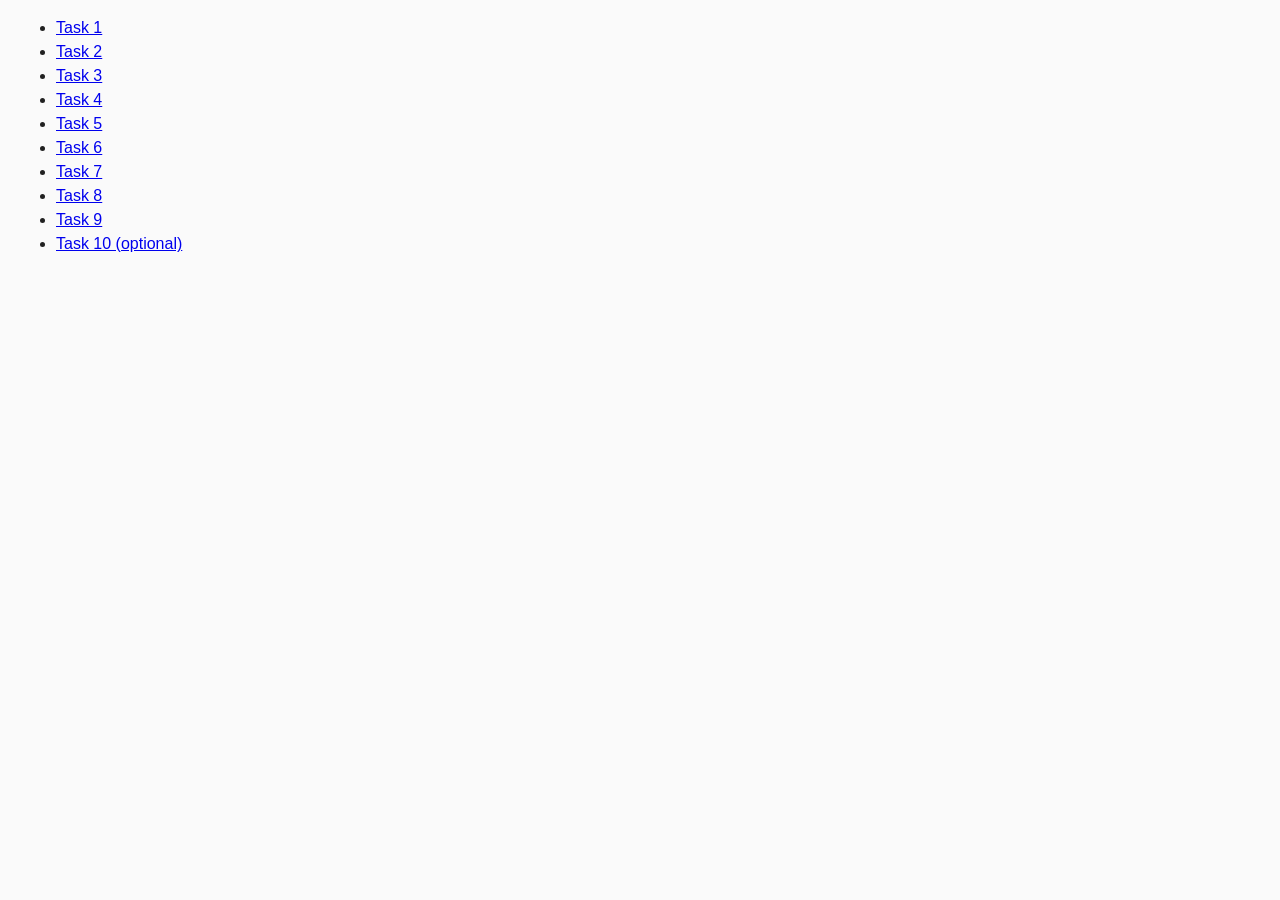
<file: index.html>
<!DOCTYPE html>
<html lang="ru">
  <head>
    <meta charset="UTF-8" />
    <meta http-equiv="X-UA-Compatible" content="IE=edge" />
    <meta name="viewport" content="width=device-width, initial-scale=1.0" />
    <title>Homework 6</title>
    <link rel="stylesheet" href="css/common.css" />
  </head>
  <body>
    <ul>
      <li><a href="task-01.html">Task 1</a></li>
      <li><a href="task-02.html">Task 2</a></li>
      <li><a href="task-03.html">Task 3</a></li>
      <li><a href="task-04.html">Task 4</a></li>
      <li><a href="task-05.html">Task 5</a></li>
      <li><a href="task-06.html">Task 6</a></li>
      <li><a href="task-07.html">Task 7</a></li>
      <li><a href="task-08.html">Task 8</a></li>
      <li><a href="task-09.html">Task 9</a></li>
      <li><a href="task-10.html">Task 10 (optional)</a></li>
    </ul>
  </body>
</html>
</file>
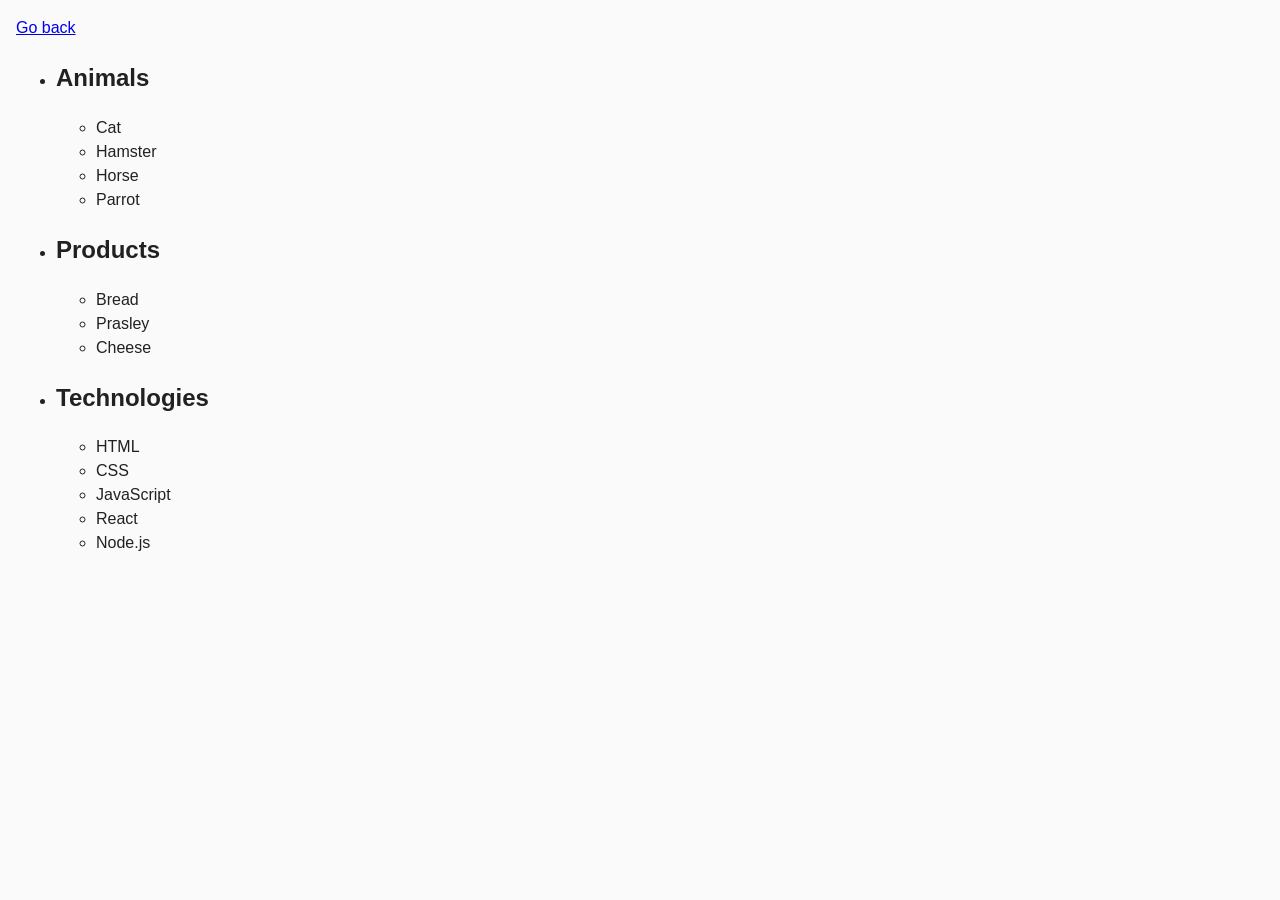
<file: task-01.html>
<!DOCTYPE html>
<html lang="ru">
  <head>
    <meta charset="UTF-8" />
    <meta http-equiv="X-UA-Compatible" content="IE=edge" />
    <meta name="viewport" content="width=device-width, initial-scale=1.0" />
    <title>Task 1</title>
    <link rel="stylesheet" href="css/common.css" />
  </head>
  <body>
    <p><a href="index.html">Go back</a></p>

    <ul id="categories">
      <li class="item">
        <h2>Animals</h2>

        <ul>
          <li>Cat</li>
          <li>Hamster</li>
          <li>Horse</li>
          <li>Parrot</li>
        </ul>
      </li>
      <li class="item">
        <h2>Products</h2>

        <ul>
          <li>Bread</li>
          <li>Prasley</li>
          <li>Cheese</li>
        </ul>
      </li>
      <li class="item">
        <h2>Technologies</h2>

        <ul>
          <li>HTML</li>
          <li>CSS</li>
          <li>JavaScript</li>
          <li>React</li>
          <li>Node.js</li>
        </ul>
      </li>
    </ul>

    <script src="js/task-01.js" type="module"></script>
  </body>
</html>
</file>
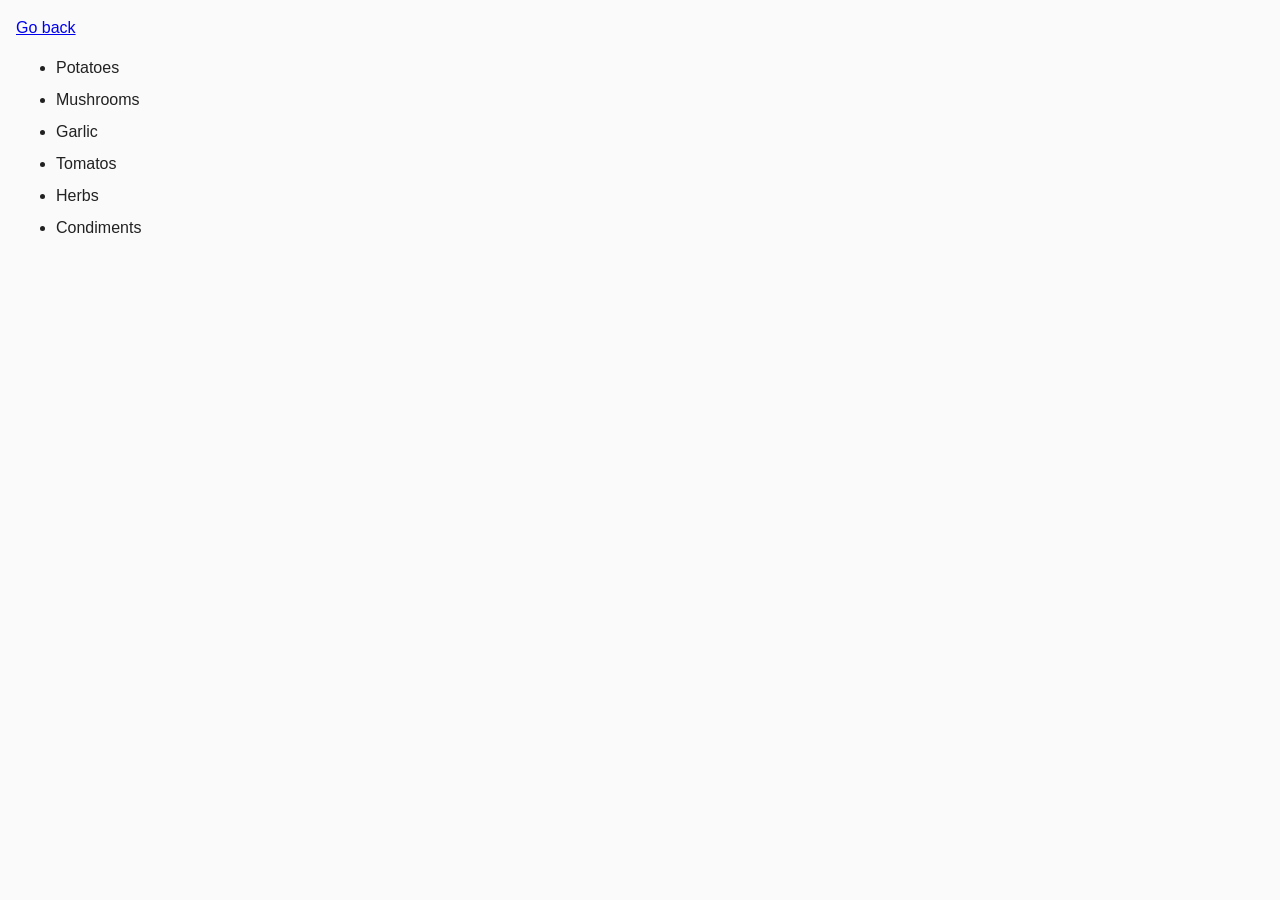
<file: task-02.html>
<!DOCTYPE html>
<html lang="ru">
  <head>
    <meta charset="UTF-8" />
    <meta http-equiv="X-UA-Compatible" content="IE=edge" />
    <meta name="viewport" content="width=device-width, initial-scale=1.0" />
    <title>Task 2</title>
    <link rel="stylesheet" href="css/common.css" />
    <style>
      .item {
        font-weight: 500;
      }

      .item:not(:last-child) {
        margin-bottom: 8px;
      }
    </style>
  </head>
  <body>
    <p><a href="index.html">Go back</a></p>

    <ul id="ingredients"></ul>

    <script src="js/task-02.js" type="module"></script>
  </body>
</html>
</file>
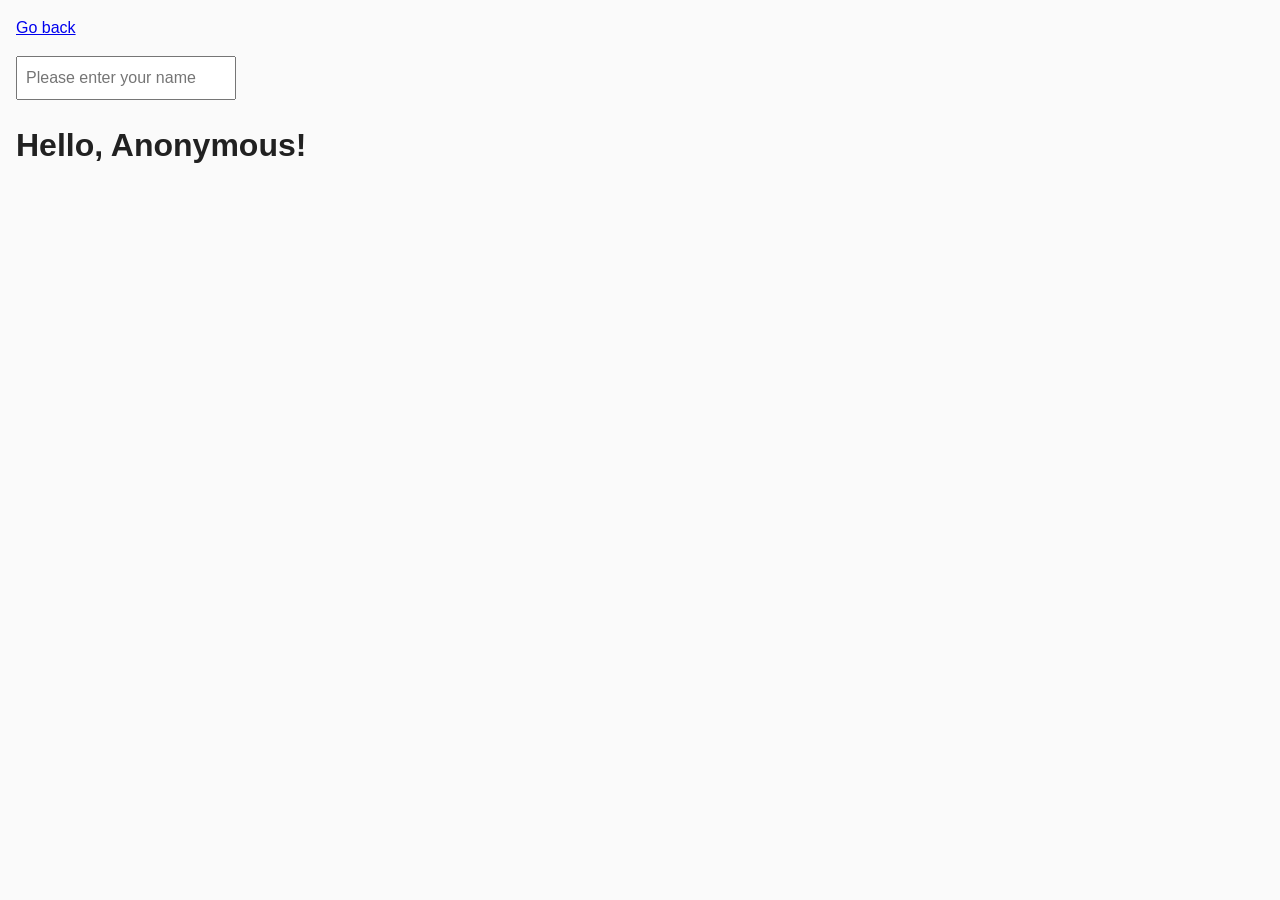
<file: task-05.html>
<!DOCTYPE html>
<html lang="ru">
  <head>
    <meta charset="UTF-8" />
    <meta http-equiv="X-UA-Compatible" content="IE=edge" />
    <meta name="viewport" content="width=device-width, initial-scale=1.0" />
    <title>Task 5</title>
    <link rel="stylesheet" href="css/common.css" />
  </head>
  <body>
    <p><a href="index.html">Go back</a></p>

    <input type="text" id="name-input" placeholder="Please enter your name" />
    <h1>Hello, <span id="name-output">Anonymous</span>!</h1>

    <script src="js/task-05.js" type="module"></script>
  </body>
</html>
</file>
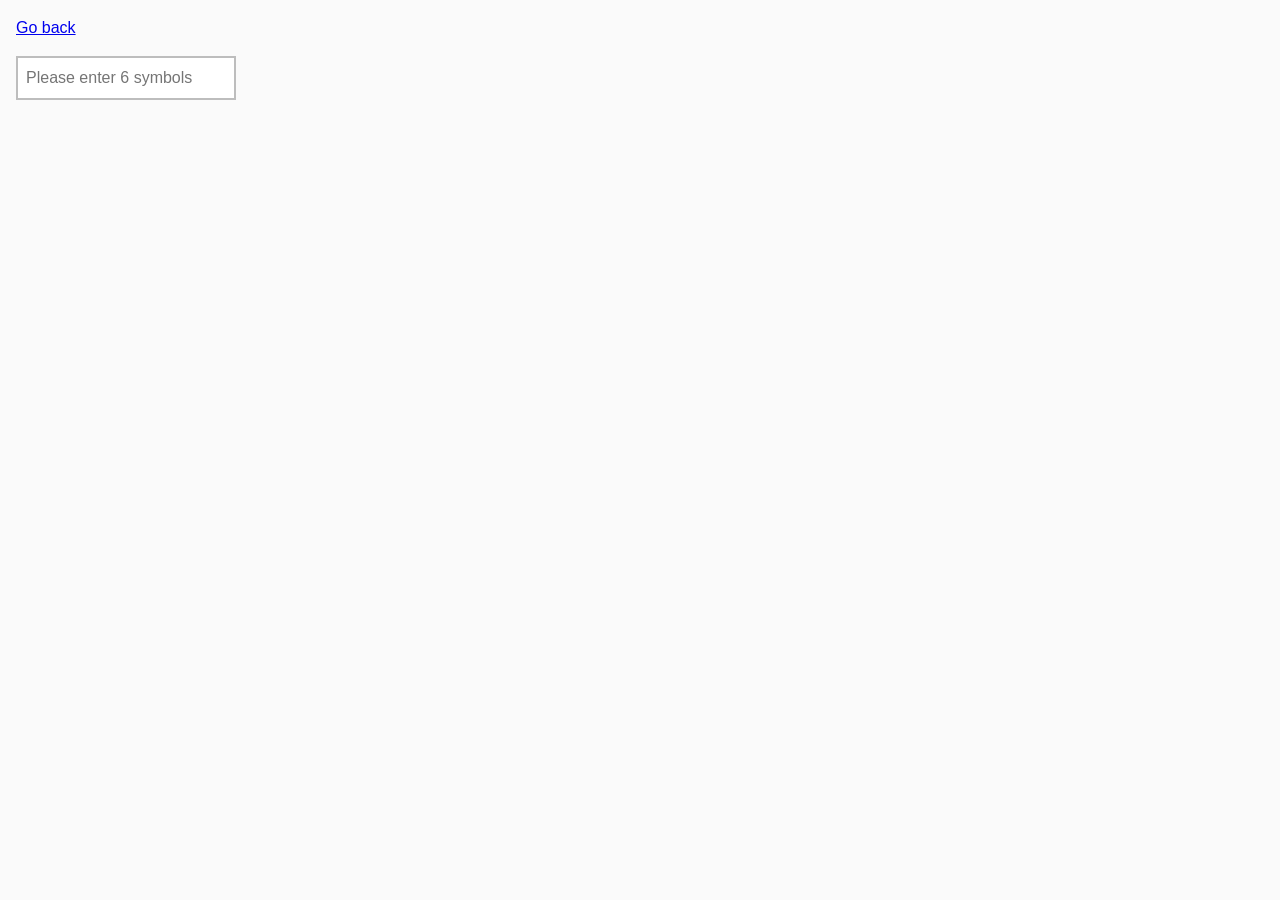
<file: task-06.html>
<!DOCTYPE html>
<html lang="ru">
  <head>
    <meta charset="UTF-8" />
    <meta http-equiv="X-UA-Compatible" content="IE=edge" />
    <meta name="viewport" content="width=device-width, initial-scale=1.0" />
    <title>Task 6</title>
    <link rel="stylesheet" href="css/common.css" />
    <style>
      #validation-input {
        border: 2px solid #bdbdbd;
      }

      #validation-input.valid {
        border-color: #4caf50;
      }

      #validation-input.invalid {
        border-color: #f44336;
      }
    </style>
  </head>
  <body>
    <p><a href="index.html">Go back</a></p>

    <input
      type="text"
      id="validation-input"
      data-length="6"
      placeholder="Please enter 6 symbols"
    />

    <script src="js/task-06.js" type="module"></script>
  </body>
</html>
</file>
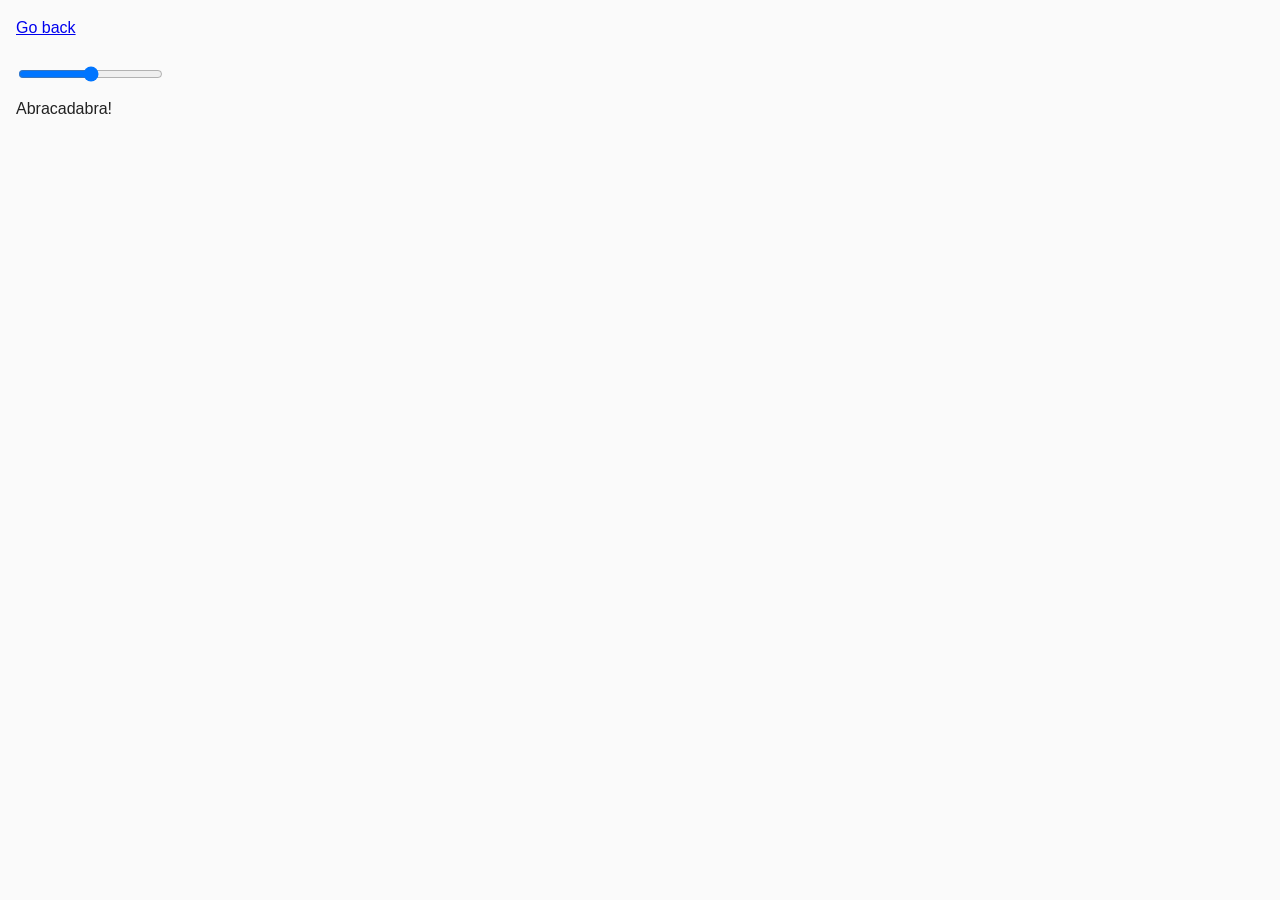
<file: task-07.html>
<!DOCTYPE html>
<html lang="ru">
  <head>
    <meta charset="UTF-8" />
    <meta http-equiv="X-UA-Compatible" content="IE=edge" />
    <meta name="viewport" content="width=device-width, initial-scale=1.0" />
    <title>Task 7</title>
    <link rel="stylesheet" href="css/common.css" />
  </head>
  <body>
    <p><a href="index.html">Go back</a></p>

    <input id="font-size-control" type="range" min="16" max="96" />
    <br />
    <span id="text">Abracadabra!</span>

    <script src="js/task-07.js" type="module"></script>
  </body>
</html>
</file>
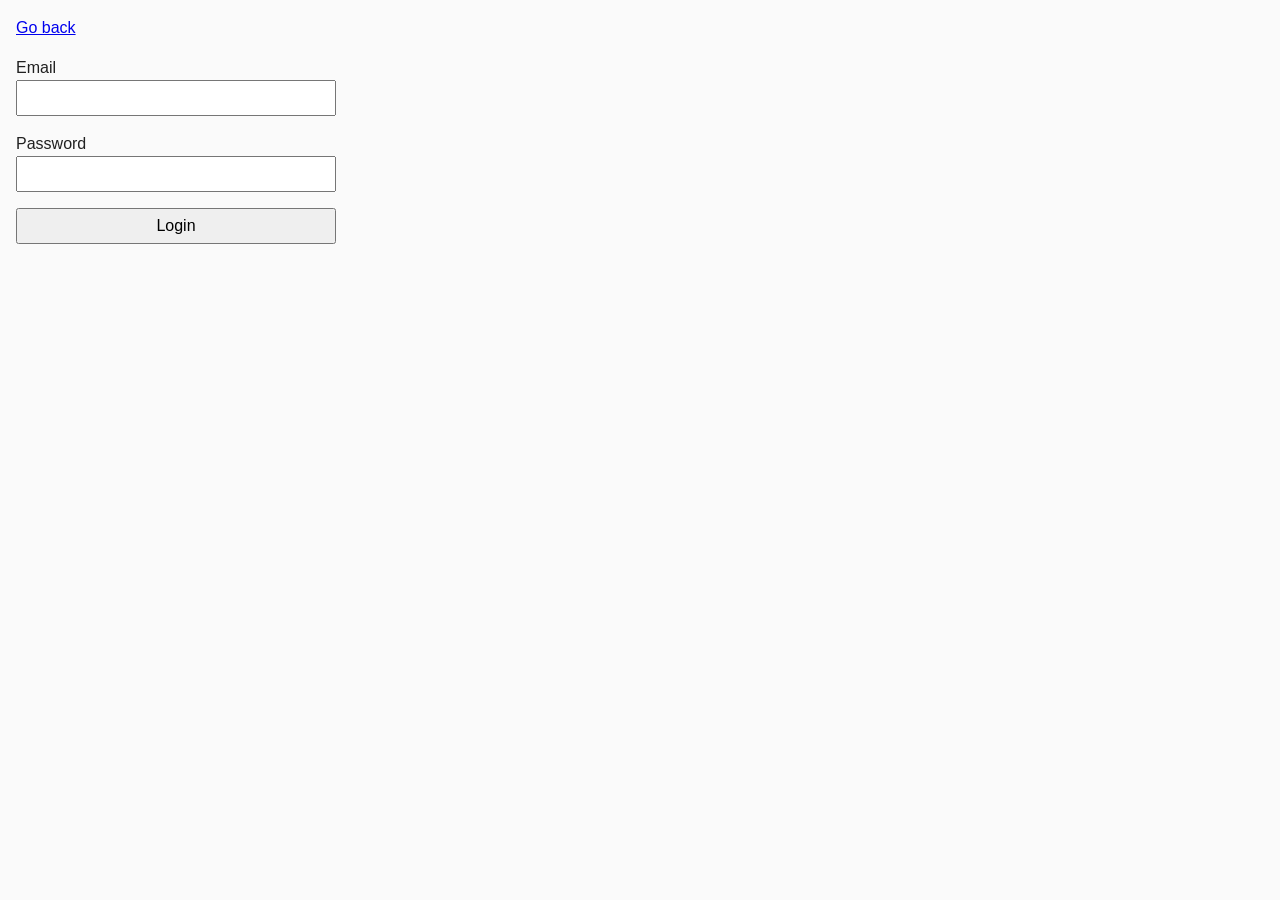
<file: task-08.html>
<!DOCTYPE html>
<html lang="ru">
  <head>
    <meta charset="UTF-8" />
    <meta http-equiv="X-UA-Compatible" content="IE=edge" />
    <meta name="viewport" content="width=device-width, initial-scale=1.0" />
    <title>Task 8</title>
    <link rel="stylesheet" href="css/common.css" />
    <style>
      .login-form {
        max-width: 320px;
        display: flex;
        flex-direction: column;
      }

      .login-form label {
        margin-bottom: 16px;
      }

      .login-form input,
      .login-form button {
        width: 100%;
        padding: 4px;
        font: inherit;
      }
    </style>
  </head>
  <body>
    <p><a href="index.html">Go back</a></p>

    <form class="login-form">
      <label>
        Email
        <input type="email" name="email" />
      </label>
      <label>
        Password
        <input type="password" name="password" />
      </label>
      <button type="submit">Login</button>
    </form>

    <script src="js/task-08.js" type="module"></script>
  </body>
</html>
</file>
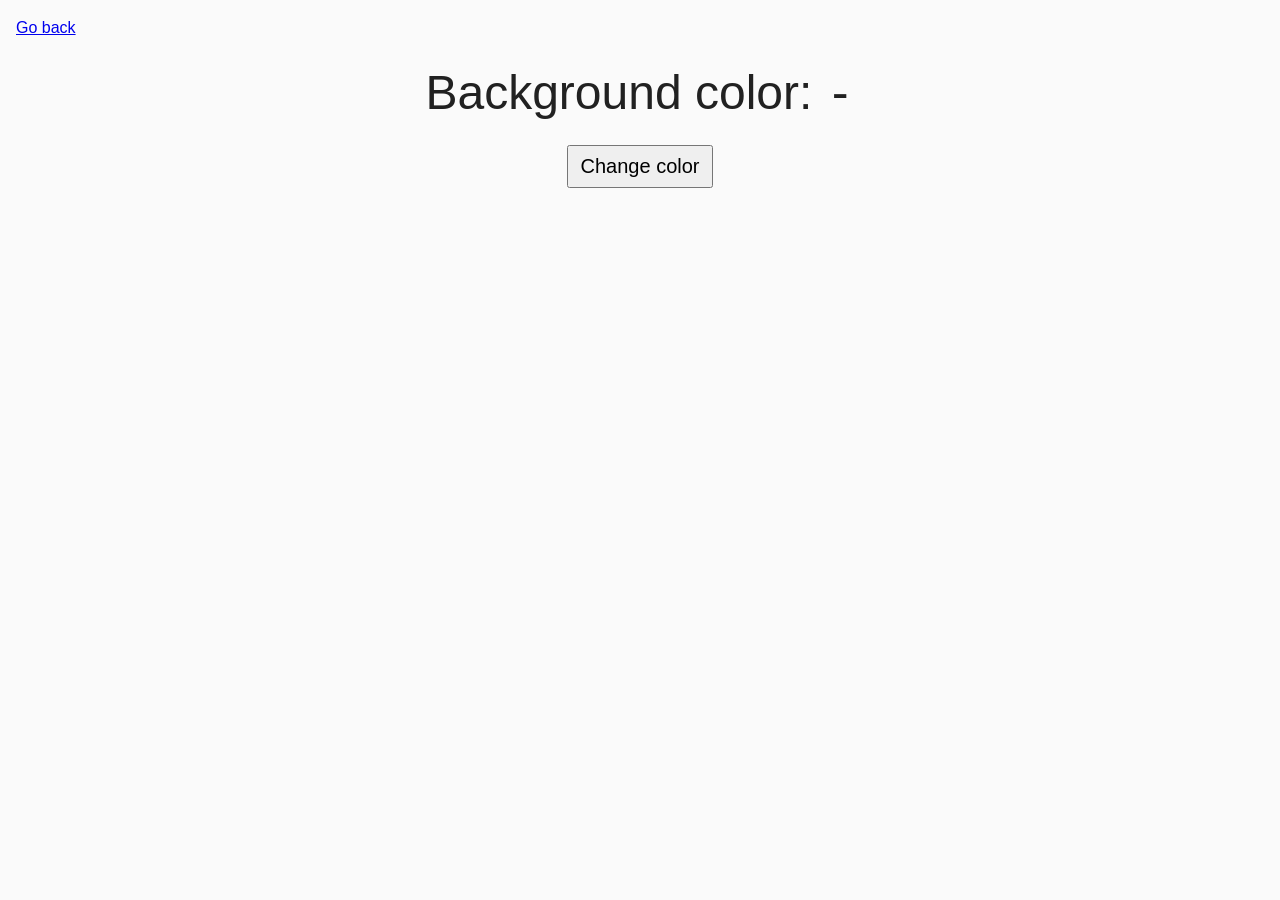
<file: task-09.html>
<!DOCTYPE html>
<html lang="ru">
  <head>
    <meta charset="UTF-8" />
    <meta http-equiv="X-UA-Compatible" content="IE=edge" />
    <meta name="viewport" content="width=device-width, initial-scale=1.0" />
    <title>Task 9</title>
    <link rel="stylesheet" href="css/common.css" />
    <style>
      .widget {
        text-align: center;
      }

      .widget p {
        margin-top: 0;
        margin-bottom: 16px;
        font-size: 48px;
      }

      .widget span {
        font-family: monospace;
      }

      .widget button {
        padding: 8px 12px;
        font-size: 20px;
        cursor: pointer;
      }
    </style>
  </head>
  <body>
    <p><a href="index.html">Go back</a></p>

    <div class="widget">
      <p>Background color: <span class="color">-</span></p>
      <button type="button" class="change-color">Change color</button>
    </div>

    <script src="js/task-09.js" type="module"></script>
  </body>
</html>
</file>
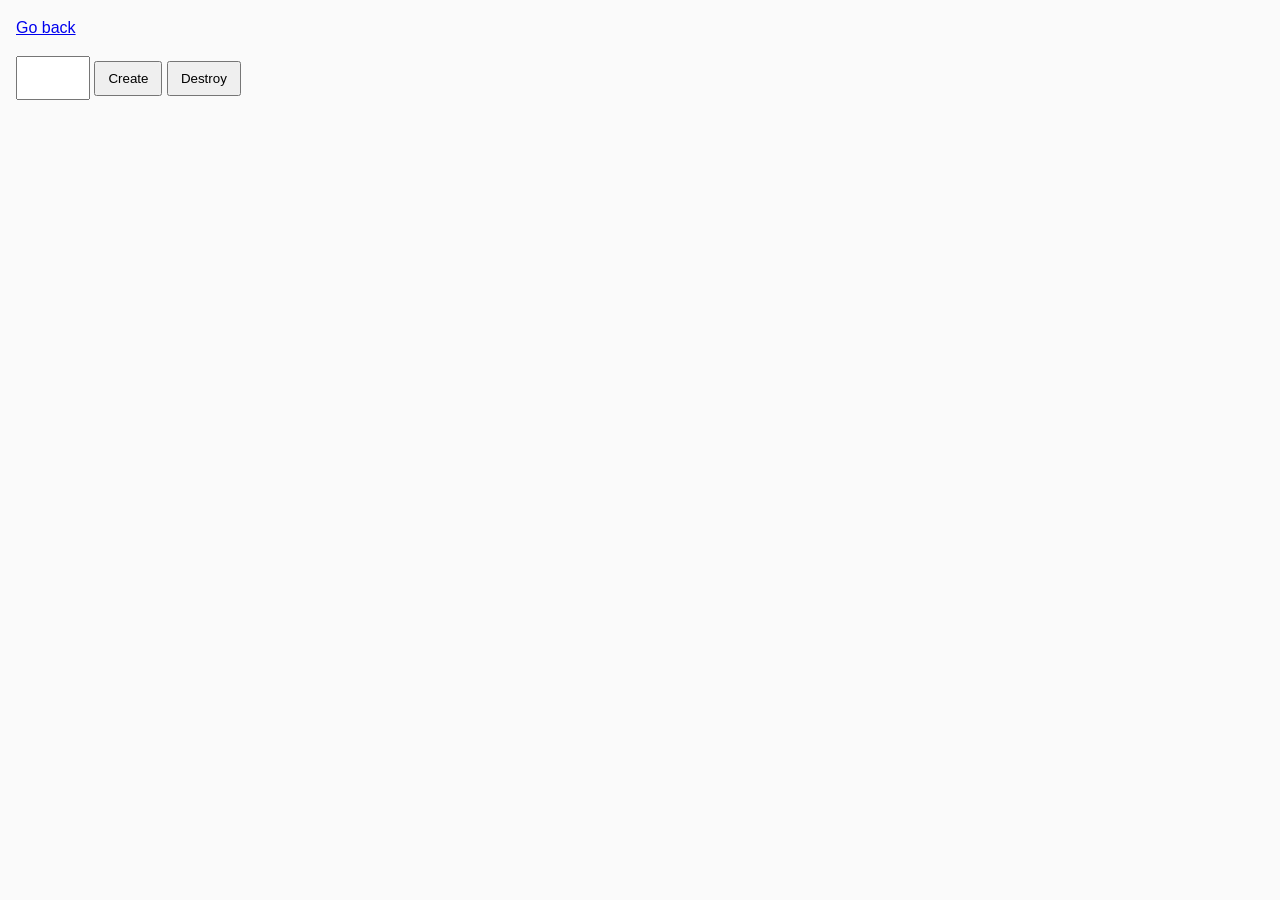
<file: task-10.html>
<!DOCTYPE html>
<html lang="ru">
  <head>
    <meta charset="UTF-8" />
    <meta http-equiv="X-UA-Compatible" content="IE=edge" />
    <meta name="viewport" content="width=device-width, initial-scale=1.0" />
    <title>Task 10 (optional)</title>
    <link rel="stylesheet" href="css/common.css" />
  </head>
  <body>
    <p><a href="index.html">Go back</a></p>

    <div id="controls">
      <input type="number" min="1" max="100" step="1" />
      <button type="button" data-create>Create</button>
      <button type="button" data-destroy>Destroy</button>
    </div>

    <div id="boxes"></div>

    <script src="js/task-10.js" type="module"></script>
  </body>
</html>
</file>
<file: css/common.css>
* {
  box-sizing: border-box;
}

body {
  margin: 16px;
  font-family: -apple-system, BlinkMacSystemFont, "Segoe UI", Roboto, Oxygen,
    Ubuntu, Cantarell, "Open Sans", "Helvetica Neue", sans-serif;
  -webkit-font-smoothing: antialiased;
  -moz-osx-font-smoothing: grayscale;
  background-color: #fafafa;
  color: #212121;
  line-height: 1.5;
}

input {
  padding: 8px;
  font: inherit;
}

button {
  padding: 8px 12px;
  cursor: pointer;
}
</file>
